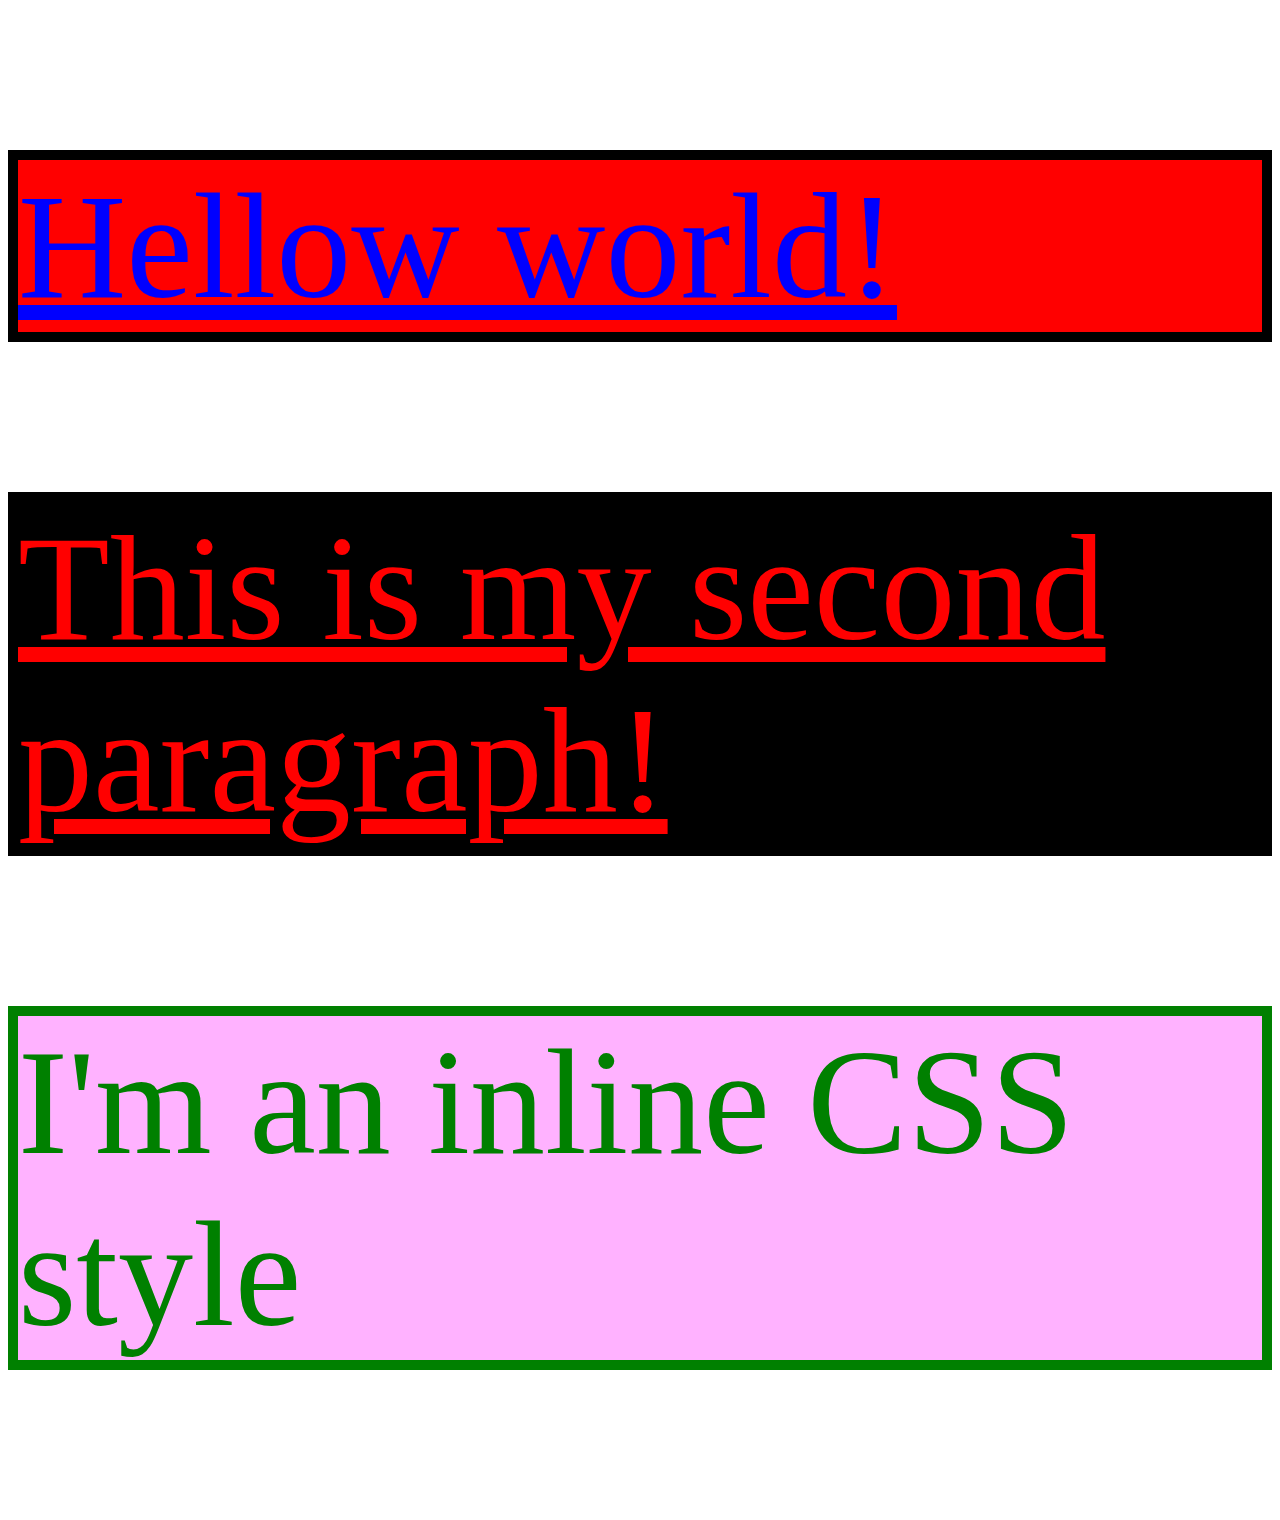
<file: Index.html>
<!DOCTYPE html>
<html lang="en">
  <head>
    <meta charset="UTF-8">
    <meta http-equiv="X-UA-Compatible" content="IE=edge">
    <meta name="viewport" content="width=device-width, initial-scale=1.0">
    <link rel="stylesheet" href="css/style.css"> <!-- href="image/" -->

    <!-- External CSS -->
    <link rel="stylesheet" href="css/style.css" />
    <title>GitHub Class</title>

    <!-- Internal CSS or Embedded CSS -->
    <style>
      /* This is a CSS comment */

      p {
        font-size: 150px;
      }

      #paragraph {
        text-decoration: underline;
      }

      .general-p {
        border: 10px solid black;
      }

      .paragraph-1 {
        color: Blue;
      }

      .paragraph-2 {
        color: red;
      }
    </style>
  </head>

  <body>
    <!-- This is a comment, do not display this on the browser -->
    <!-- Internal CSS -->
    <p id='paragraph'class='paragraph-1 general-p'>Hellow world!</p>
    <p id='paragraph'class='paragraph-2 general-p'>This is my second paragraph!</p>

    <!-- Inline CSS -->
    <p class="paragraph-3" style='color: green; border: 10px solid green'>I'm an inline CSS style</p>
  </body>
</html>
</file>
<file: css/style.css>
/* This is my external css file */

.paragraph-1 {
  /* rgb color code */
  background-color: rgb(255, 0, 0);
}

.paragraph-2 {
  /* hexcode */
  background-color: #000000;
  color: #fff;
}

.paragraph-3 {
  background-color: rgba(255, 0, 255, 0.3);
}

/* Color codes
1. rgb
2. rgba
3. Hexcode
4. HSL
*/
</file>
